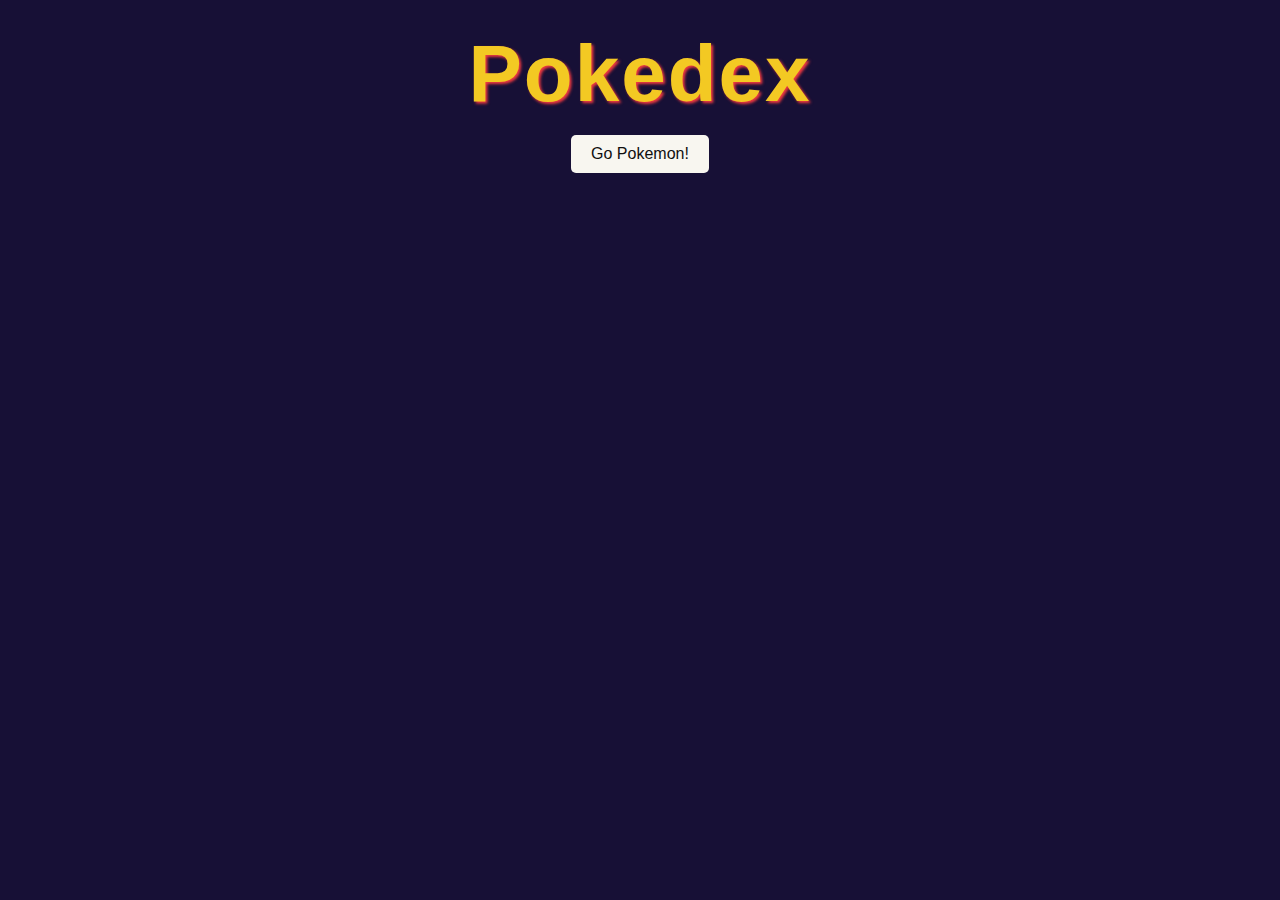
<file: dynamic-pokedex/index.html>
<!DOCTYPE html>
<html lang="en">
    <head>
        <meta charset="UTF-8">
        <meta name="viewport" content="width=device-width, initial-scale=1.0">
        <title>My Dynamic Pokedex</title>
        <link rel="stylesheet" href="dynamic-pokedex.css">
    </head>
    <body>
        <h1>Pokedex</h1>
        <button id="generate-button" type="button">Go Pokemon!</button>
        <div id="pokemon-container" class="pokemon-grid"></div>
        <script src="dynamic-pokedex.js"></script>
    </body>
</html>
</file>
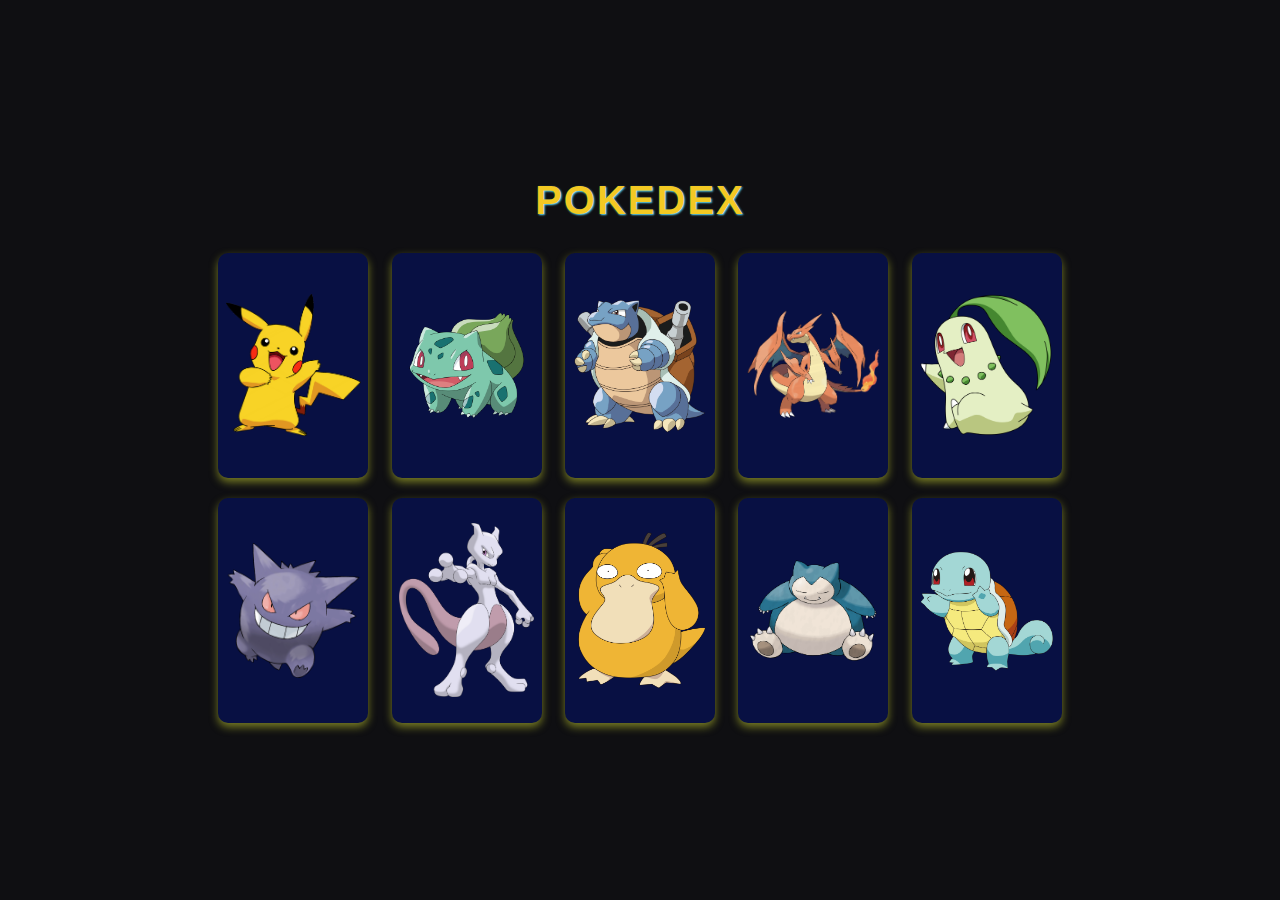
<file: pokedex/pokedex.html>
<!DOCTYPE html>
<html lang="en">
<head>
    <meta charset="UTF-8">
    <meta name="viewport" content=""width=device-width, initial-scale="1.0">
    <title>My Pokedex</title>
    <link rel='stylesheet' href="pokedex.css">
</head>
<body>
    <h1>POKEDEX</h1>
    <div id="pokedex-container">
        <div class="flip-box">
            <div class="flip-box-inner">
                <div class="flip-box-front">
                    <img src="images/pikachu.png" alt="Pikachu">
                </div>
                <div class="flip-box-back">
                    <h2>Pikachu</h2>
                    <p><strong>Type:</strong> Electric</p>
                    <p><strong>Ability:</strong> Static - When hit by a physical move, there is a 30% chance the opponent will become paralyzed..</p>
                    <p><strong>Strength:</strong> 6/10</p>
                </div>
            </div>
        </div>
        <div class="flip-box">
            <div class="flip-box-inner">
                <div class="flip-box-front">
                    <img src="images/bulbasaur.png" alt="Bulbasaur">
                </div>
                <div class="flip-box-back">
                    <h2>Bulbasaur</h2>
                    <p><strong>Type:</strong> Grass/Poison</p>
                    <p><strong>Ability:</strong> Overgrow - When HP is below 1/3. Grass-type moves inflict 1.5x damage.</p>
                    <p><strong>Strength:</strong> 5/10</p>
                </div>
            </div>
        </div>
        <div class="flip-box">
            <div class="flip-box-inner">
                <div class="flip-box-front">
                    <img src="images/blastoise.png" alt="Blastoise">
                </div>
                <div class="flip-box-back">
                    <h2>Blastoise</h2>
                    <p><strong>Type:</strong> Water</p>
                    <p><strong>Ability:</strong> Torrent - When Blastoise's HP is low. the  power of its Water-type moves increases.</p>
                    <p><strong>Strength:</strong> 8/10</p>
                </div>
            </div>
        </div>
        <div class="flip-box">
            <div class="flip-box-inner">
                <div class="flip-box-front">
                    <img src="images/charizard.png">
                </div>
                <div class="flip-box-back">
                    <h2>Charizard</h2>
                    <p><strong>Type:</strong> Fire/Flying</p>
                    <p><strong>Ability:</strong> Blaze - When Charizard's HP is low, the power of its Fire-type moves is increased.</p>
                    <p><strong>Strength:</strong> 9/10</p>
                </div>
            </div>
        </div>
        <div class="flip-box">
            <div class="flip-box-inner">
                <div class="flip-box-front">
                    <img src="images/chikorita.png">
                </div>
                <div class="flip-box-back">
                    <h2>Chikorita</h2>
                    <p><strong>Type:</strong> Grass</p>
                    <p><strong>Ability:</strong> Overgrow -When Chikorita's HP is low, the power of it's Grass-type moves is increased.</p>
                    <p><strong>Strength:</strong> 4/10</p>
                </div>
            </div>
        </div>
        <div class="flip-box">
            <div class="flip-box-inner">
                <div class="flip-box-front">
                    <img src="images/gengar.png">
                </div>
                <div class="flip-box-back">
                    <h2>Gengar</h2>
                    <p><strong>Type:</strong> Ghost/Poison</p>
                    <p><strong>Ability:</strong> Cursed Body - Has a chancec to disable an opponent's moce upon being hit.</p>
                    <p><strong>Strength:</strong> 7/10</p>
                </div>
            </div>
        </div>
        <div class="flip-box">
            <div class="flip-box-inner">
                <div class="flip-box-front">
                    <img src="images/mewtwo.png">
                </div>
                <div class="flip-box-back">
                    <h2>Mewtwo</h2>
                    <p><strong>Type:</strong> Psychic</p>
                    <p><strong>Ability:</strong> Pressure - Makes the opponent use more PP per move against Mewtwo</p>
                    <p><strong>Strength:</strong> 10/10</p>
                </div>
            </div>
        </div>
        <div class="flip-box">
            <div class="flip-box-inner">
                <div class="flip-box-front">
                    <img src="images/psyduck.png">
                </div>
                <div class="flip-box-back">
                    <h2>Psyduck</h2>
                    <p><strong>Type:</strong> Water</p>
                    <p><strong>Ability:</strong> Damp - Prevents the use of Selfdestruct and Explosion.</p>
                    <p><strong>Strength:</strong> 4/10</p>
                </div>
            </div>
        </div>
        <div class="flip-box">
            <div class="flip-box-inner">
                <div class="flip-box-front">
                    <img src="images/snorlax.png">
                </div>
                <div class="flip-box-back">
                    <h2>Snorlax</h2>
                    <p><strong>Type:</strong> Normal</p>
                    <p><strong>Ability:</strong> Immunity - Prevents Snorlax from being poisoned</p>
                    <p><strong>Strength:</strong> 4/10</p>
                </div>
            </div>
        </div>
        <div class="flip-box">
            <div class="flip-box-inner">
                <div class="flip-box-front">
                    <img src="images/squirtle.png">
                </div>
                <div class="flip-box-back">
                    <h2>Squirtle</h2>
                    <p><strong>Type:</strong> Water</p>
                    <p><strong>Ability:</strong> Torrent -When Squirtle's HP os low, the powerr of its Water-type moves is increased.</p>
                    <p><strong>Strength:</strong> 5/10</p>
                </div>
            </div>
        </div>
    </div>
</body>
<script src="pokedex.js"></script>
</html>
</file>
<file: dynamic-pokedex/dynamic-pokedex.css>
body {
    font-family: sans-serif;
    display: flex;
    flex-direction: column;
    align-items: center;
    padding: 20px;
    background-color: rgb(23, 16, 54)
}

h1 {
    margin-top: 0px;
    margin-bottom: 15px;
    color: #f3c923;
    text-shadow: 2px 2px 3px rgb(244, 58, 64);
    letter-spacing: 2px;
    font-size: 80px;
}

#generate-button {
    padding: 10px 20px;
    font-size: 16px;
    background-color: #f8f6f0;
    color: rgb(16, 15, 15);
    border: none;
    border-radius: 5px;
    cursor: pointer;
    margin-bottom: 30px;
}

#generate-button:hover {
    background-color: red;
    color: white;
}

.pokemon-grid {
    display: grid;
    grid-template-columns: repeat(5, 1fr);/*creates a responsive grid*/
    gap: 20px;
    width: 830px;
    max-width: 1200px;
}

.pokemon-card {
    position: relative;
    width: 150px;
    height: 225px;
    border: none;
    border-radius: 8px;
    background-color: transparent;
    box-shadow: 0 4px 8px rgba(222, 231, 53, 0.509);
    text-align: center;
    perspective: 1000px;
    cursor: pointer;
}

.card-inner {
    position: relative;
    width: 100%;
    height: 100%;
    transition: transform 0.6s;
    transform-style: preserve-3d; /*Why are these styles in the inner what do they do?*/
}

.card-inner.flipped {
    transform:rotateY(180deg);
}

.card-front, .card-back {
    position: absolute;
    width: 100%;
    height: 100%;
    backface-visibility: hidden;
    display: flex;
    flex-direction: column;
    justify-content: center;
    align-items: center;
    padding: 15px;
    border-radius: 8px;
    box-sizing: border-box; /*width and height of content include padding and border*/
}

.card-front {
    background-color: rgb(210, 229, 154);
    color: rgb(168, 28, 28);
}

.card-front img{
    max-width: 100%;
    height: auto;
}

.card-back {
    background-color: rgb(210, 228, 137);
    transform:rotateY(180deg);
}

.card-back h3 {
    margin-top: 0px;
    color:rgb(20, 21, 20);
}

.card-back p {
    margin-bottom: 0;
    padding: 0;
    text-align: left;
    color:rgb(36, 27, 30);
}

.card-back :nth-child(3) {
    color: red;
}

/*Add this media query for iphone-sized screens */
@media (max-width: 600px) {
    .pokemon-grid {
        grid-template-columns: repeat(2, 1fr); /*change to 2 columns*/
        width: 95%; /*make the grid wider on smaller screens */
        gap: 10px; /*reduce gap between cards */
    }
    .pokemon-card {
        width: 100%; /*each card takes full width of its grid cell*/
        height: 225px; /*adjust automatically based on content*/
        margin-bottom: 15px; /* add some margin below each card*/
    }
    h1 {
        font-size: 1.8em; /*slightly smaller heading*/
        margin-bottom: 15px; /*adjust margin*/
    }
    #generate-button {
        font-size: 14px; /*slightly smaller*/
        padding: 8px 15px; /*adjust button padding*/
        margin-bottom: 15px; /*adjust margin*/
    }
}
</file>
<file: pokedex/pokedex.css>
*{
    margin: 0;
    padding: 0;
    box-sizing: border-box;
}

body {
    font-family: Arial, sans-serif;
    background-color: rgb(15, 15, 18);
    display: flex;
    flex-direction: column;
    justify-content: center;
    align-items: center;
    min-height: 100vh;
    padding: 20px;

}

h1 {
    font-size: 2.5em;
    color: #f3c923;
    margin-bottom: 30px;
    text-align: center;
    letter-spacing: 2px;
    text-shadow: 1px 1px 2px rgb(99, 224, 252)
}

#pokedex-container {
    display: flex;
    flex-wrap: wrap;
    gap: 20px;
    max-width: 850px;
    width: 100%;
    justify-content: space-evenly;
}

.flip-box {
    perspective: 1000px;
    width: 150px;
    height: 225px;
    border-radius: 10px;
}

.flip-box-inner {
    position: relative;
    width: 100%;
    height: 100%;
    text-align: left;
    transition: transform 0.6s;
    transform-style: preserve-3d;
}

.flip-box-inner.flipped {
    transform:rotateY(180deg);
}

.flip-box-front,
.flip-box-back {
    position: absolute;
    width: 100%;
    height: 100%;
    backface-visibility: hidden;
    border-radius: 10px;
    box-shadow: 0 4px 8px rgba(222, 231, 53, 0.509);
}

.flip-box-front {
    background-color: rgb(8, 16, 67);
    display: flex;
    justify-content: center;
    align-items: center;
}
.flip-box-front img {
    max-width: 90%;
    height: auto;
    object-fit: contain;
}
.flip-box-back {
    transform:rotateY(180deg);
    background-color: rgb(161, 102, 20);
}

.flip-box-back h2 {
    font-family: Monterrat;
    font-size: 1.5em;
    margin-top: 15px;
    margin-bottom: 15px;
    text-align: center;
    color: rgb(154, 204, 134);
}

.flip-box-back p {
    font-family: Open sans;
    font-size: 0.8em;
    padding: 2px;
    margin: 10px 10px 10px;
    color:  rgb(154, 204, 134);
    border: solid 1px yellowgreen;
    border-radius: 2px;
}
</file>
